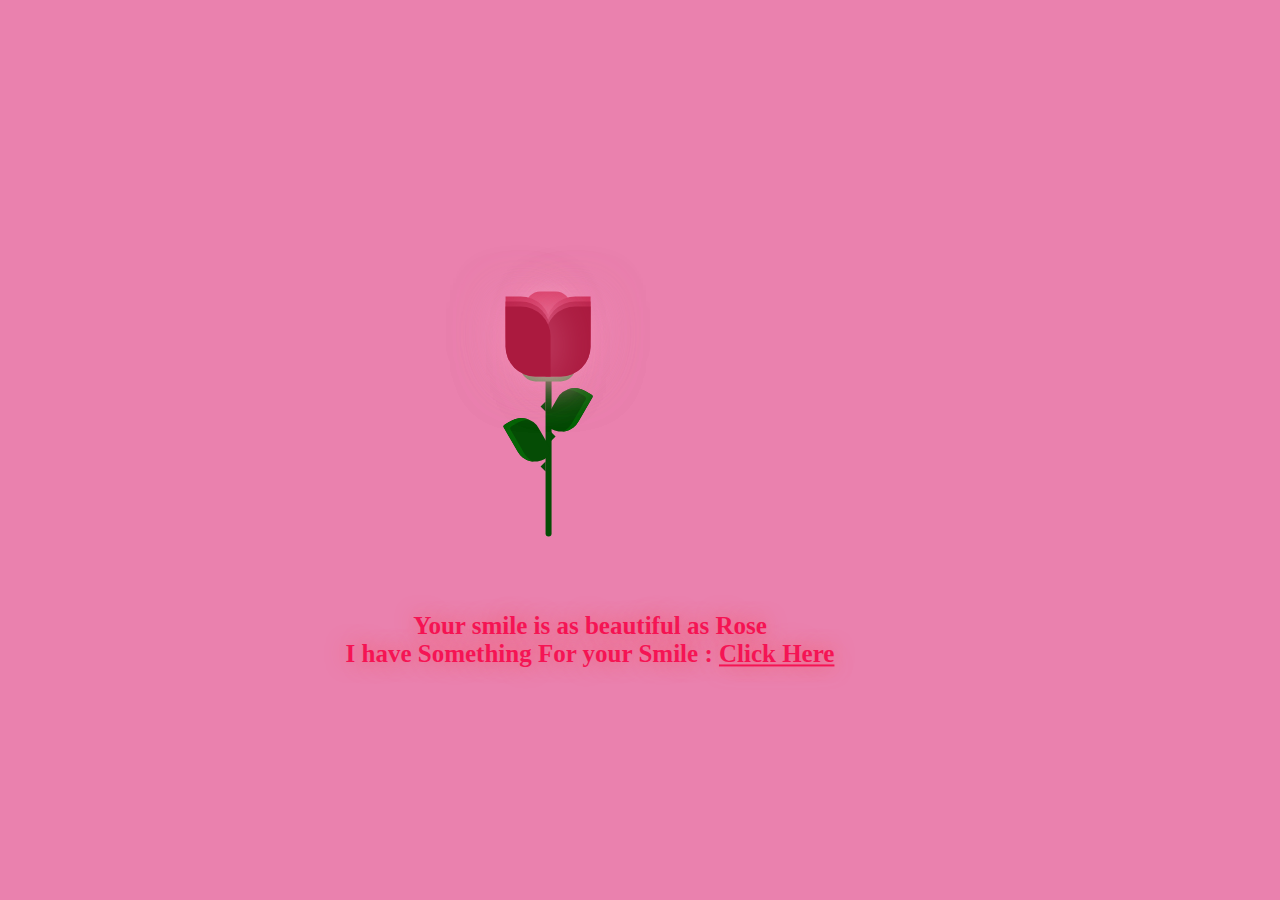
<file: index.html>
<!DOCTYPE html>
<html lang="en">
  <head>
    <meta charset="UTF-8" />
    <meta name="viewport" content="width=device-width, initial-scale=1.0" />
    <title>RoseDay</title>
    <link rel="stylesheet" href="style.css" />
    <link
      href="https://fonts.googleapis.com/css?family=Indie+Flower"
      rel="stylesheet"
      type="text/css"
    />
  </head>
  <body>
    <div class="container">
      <div class="glass">
        <div class="shine"></div>
      </div>
      <div class="thorns">
        <div></div>
        <div></div>
        <div></div>
        <div></div>
      </div>
      <div class="leaves">
        <div></div>
        <div></div>
        <div></div>
        <div></div>
      </div>
      <div class="petals">
        <div></div>
        <div></div>
        <div></div>
        <div></div>
        <div></div>
        <div></div>
        <div></div>
      </div>
      <div class="text">
        <h2></h2> Your smile is as beautiful as Rose <br /> 
       I have Something For your Smile : <a href="new.html">Click Here</a></h2>
      </div>
    </div>
  </body>
</html>
</file>
<file: style.css>
@import url("https://fonts.googleapis.com/css2?family=Great+Vibes&display=swap");
body {
  height: 100%;
  width: 100%;
  background: #ea81ae;
  overflow: hidden;
  text-align: center;
  justify-content: center;
}

.container {
  position: absolute;
  left: 50%;
  top: 50%;
  transform: translate(-50%, -50%);
}

.glass {
  height: 350px;
  width: 200px;
}

.petals > div {
  position: absolute;
  background: #d52d58;
  width: 45px;
  height: 80px;
  top: 55px;
  transition: all 0.5s ease-out;
}
.petals > div:nth-child(1) {
  border-radius: 15px;
  box-shadow: 0px 0px 30px #f594b8;
  left: 80px;
  top: 60px;
  background: #d52d58;
}
.petals > div:nth-child(2),
.petals > div:nth-child(4),
.petals > div:nth-child(6) {
  background: #b81b43;
  left: 60px;
  border-radius: 0px 30px 0px 30px;
  transform-origin: bottom right;
}
.petals > div:nth-child(3),
.petals > div:nth-child(5),
.petals > div:nth-child(7) {
  background: #b81b43;
  left: 100px;
  border-radius: 30px 0px 30px 0px;
  transform-origin: bottom left;
}
.petals > div:nth-child(2) {
  z-index: 5;
  background: #ab1a3f;
  top: 75px;
  height: 70px;
  box-shadow: 0px 0px 50px rgba(245, 148, 184, 0.5);
  animation: bloom2 3s ease-in-out;
  animation-fill-mode: forwards;
}
.petals > div:nth-child(3) {
  z-index: 4;
  background: #ab1a3f;
  top: 75px;
  height: 70px;
  box-shadow: 0px 0px 50px rgba(245, 148, 184, 0.5);
  animation: bloom3 3s ease-in-out, glowing 2.5s ease-in-out infinite;
  animation-fill-mode: forwards;
}
.petals > div:nth-child(4) {
  z-index: 3;
  background: #b81b43;
  top: 70px;
  height: 75px;
  box-shadow: 0px 0px 50px rgba(245, 148, 184, 0.5);
  animation: bloom4 3s ease-in-out, glowing 2.5s ease-in-out infinite;
  animation-fill-mode: forwards;
}
.petals > div:nth-child(5) {
  z-index: 2;
  background: #b81b43;
  top: 70px;
  height: 75px;
  box-shadow: 0px 0px 50px rgba(245, 148, 184, 0.5);
  animation: bloom5 3s ease-in-out, glowing 2.5s ease-in-out infinite;
  animation-fill-mode: forwards;
}
.petals > div:nth-child(6) {
  z-index: 1;
  background: #c9204b;
  top: 65px;
  height: 70px;
  box-shadow: 0px 0px 50px rgba(245, 148, 184, 0.3);
  animation: bloom6 3s ease-in-out, glowing 2.5s ease-in-out infinite;
  animation-fill-mode: forwards;
}
.petals > div:nth-child(7) {
  z-index: 0;
  background: #c9204b;
  top: 65px;
  height: 70px;
  box-shadow: 0px 0px 50px rgba(245, 148, 184, 0.3);
  animation: bloom7 3s ease-in-out, glowing 2.5s ease-in-out infinite;
  animation-fill-mode: forwards;
}

.deadPetals > div {
  position: absolute;
  background: #d52d58;
  width: 20px;
  height: 15px;
  top: 120px;
  border-radius: 0px 30px 0px 30px;
  box-shadow: 0px 0px 30px rgba(245, 148, 184, 0.5);
  transition: all 0.5s ease-out;
}
.deadPetals > div:nth-child(1) {
  left: 80px;
  transform: rotate(-30deg);
  animation: falling 10s 4s ease-in-out infinite;
}
.deadPetals > div:nth-child(2) {
  left: 101px;
  transform: rotate(-30deg);
  animation: falling 20s 8s ease-in-out infinite;
}
.deadPetals > div:nth-child(3) {
  left: 79px;
  transform: rotate(-30deg);
  animation: falling 20s 12s ease-in-out infinite;
}
.deadPetals > div:nth-child(4) {
  left: 92px;
  transform: rotate(-30deg);
  animation: falling 20s 16s ease-in-out infinite;
}

.leaves > div:nth-last-child(1) {
  position: absolute;
  width: 55px;
  height: 30px;
  background: #338f37;
  top: 120px;
  left: 75px;
  border-radius: 100px;
}
.leaves > div:nth-child(1) {
  position: absolute;
  width: 6px;
  height: 210px;
  background: #054c05;
  top: 95px;
  left: 100px;
  border-radius: 0 0 100px 100px;
}
.leaves > div:nth-child(2) {
  position: absolute;
  width: 30px;
  height: 50px;
  top: 53px;
  border-radius: 5px 40px 20px 40px;
  background: #054c05;
  transform-origin: bottom;
  transform: rotate(-30deg);
  top: 180px;
  left: 80px;
  box-shadow: inset 5px 5px #066406;
}
.leaves > div:nth-child(3) {
  position: absolute;
  width: 30px;
  height: 50px;
  top: 53px;
  border-radius: 40px 5px 40px 20px;
  background: #054c05;
  transform-origin: bottom;
  transform: rotate(30deg);
  top: 150px;
  left: 95px;
  box-shadow: inset -5px 5px #066406;
}

.thorns > div {
  position: absolute;
  width: 0;
  height: 0;
  top: 140px;
}
.thorns > div:nth-child(odd) {
  border-top: 5px solid transparent;
  border-bottom: 5px solid transparent;
  border-left: 5px solid #054c05;
  left: 105px;
}
.thorns > div:nth-child(even) {
  border-top: 5px solid transparent;
  border-bottom: 5px solid transparent;
  border-right: 5px solid #054c05;
  left: 95px;
}
.thorns > div:nth-child(1) {
  top: 200px;
}
.thorns > div:nth-child(2) {
  top: 170px;
}
.thorns > div:nth-child(4) {
  top: 230px;
}

@keyframes bloom2 {
  50% {
    transform: rotate(-90deg);
    top: 200px;
    left: 100px;
  }
  100% {
    transform: rotate(-60deg);
    top: 252px;
    left: 50px;
    background: #71122a;
    box-shadow: 0px 0px 0px rgba(245, 148, 184, 0);
  }
}
@keyframes bloom3 {
  100% {
    transform: rotate(45deg);
  }
}
@keyframes bloom4 {
  100% {
    transform: rotate(-20deg);
  }
}
@keyframes bloom5 {
  100% {
    transform: rotate(20deg);
  }
}
@keyframes bloom6 {
  100% {
    transform: rotate(-5deg);
  }
}
@keyframes bloom7 {
  100% {
    transform: rotate(5deg);
  }
}
@keyframes glowing {
  50% {
    background: #d7365f;
    box-shadow: 0px 0px 60px #f594b8;
  }
}
@keyframes falling {
  20% {
    top: 335px;
    background: #9d193b;
    box-shadow: 0px 0px 0px rgba(245, 148, 184, 0);
  }
  100% {
    top: 335px;
    opacity: 0;
  }
}
.text {
  font-family: cursive;
  font-weight: 800;
  font-size: 25px;
  text-align: center;
  justify-content: center;
  color: rgb(245, 20, 84);
  text-shadow: 0 0 20px rgb(241, 94, 106);
  margin-left: -100px;
}
.text a {
  color: rgb(245, 20, 84);
}
.text a:hover {
  color: white;
  text-shadow: 0 0 20px rgb(235, 25, 42);
}
</file>
